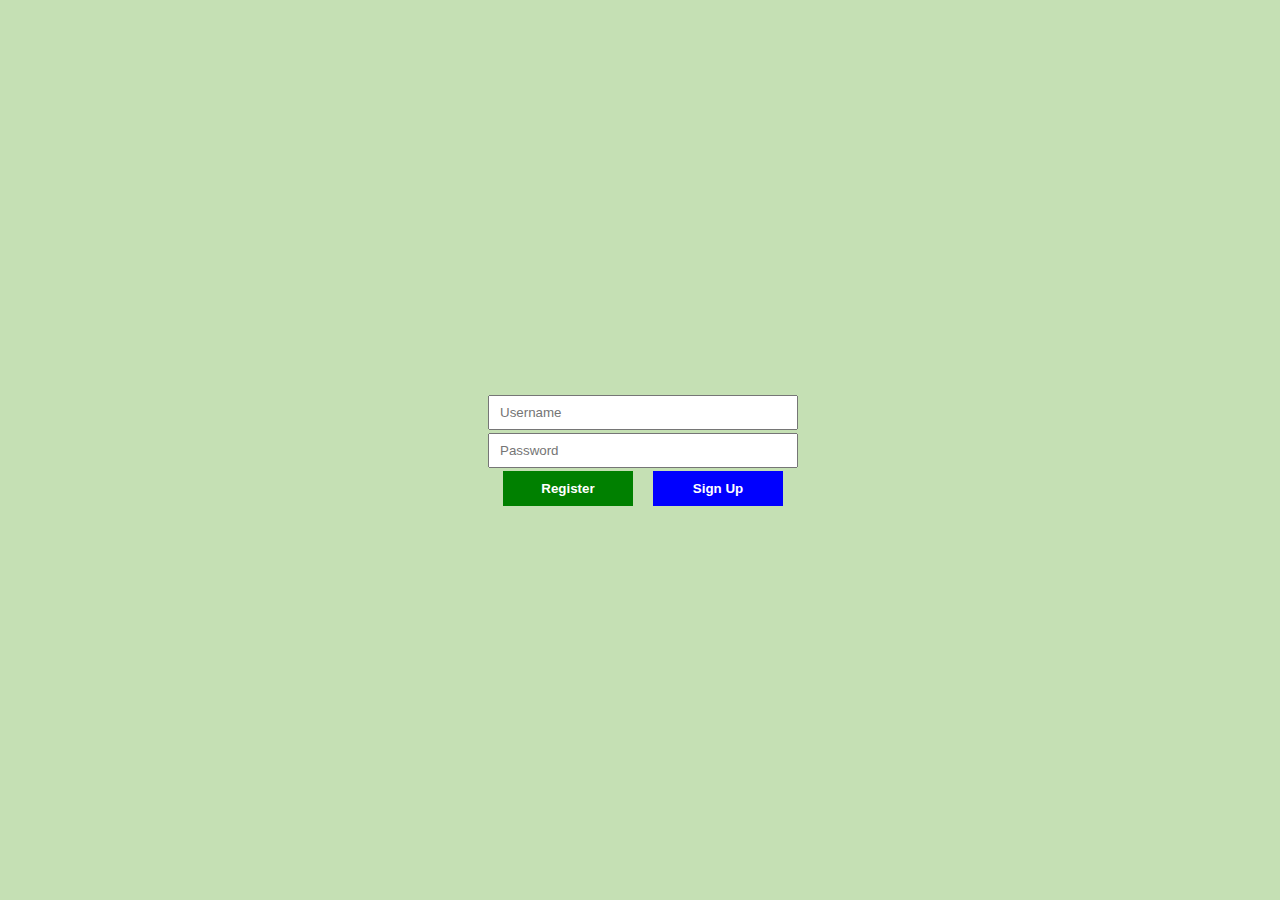
<file: index.html>
<!DOCTYPE html>
<html lang="en">
<head>
    <meta charset="UTF-8">
    <meta name="viewport" content="width=device-width, initial-scale=1.0">
    <title>Login</title>

    <!-- css -->
    <link rel="stylesheet" href="style.css">
</head>
<body>
    <div id="container">
        <form id="form" enctype="multipart/form-data">
            <div class="field">
                <input type="text" name="username" id="username" placeholder="Username">
            </div>
            <div class="field">
                <input type="password" name="password" id="password" placeholder="Password">
            </div>
            <div class="field">
                <button class="register">Register</button>
                <button class="signin">Sign Up</button>
            </div>
        </form>
    </div>

    <script src="script.js"></script>
</body>
</html>
</file>
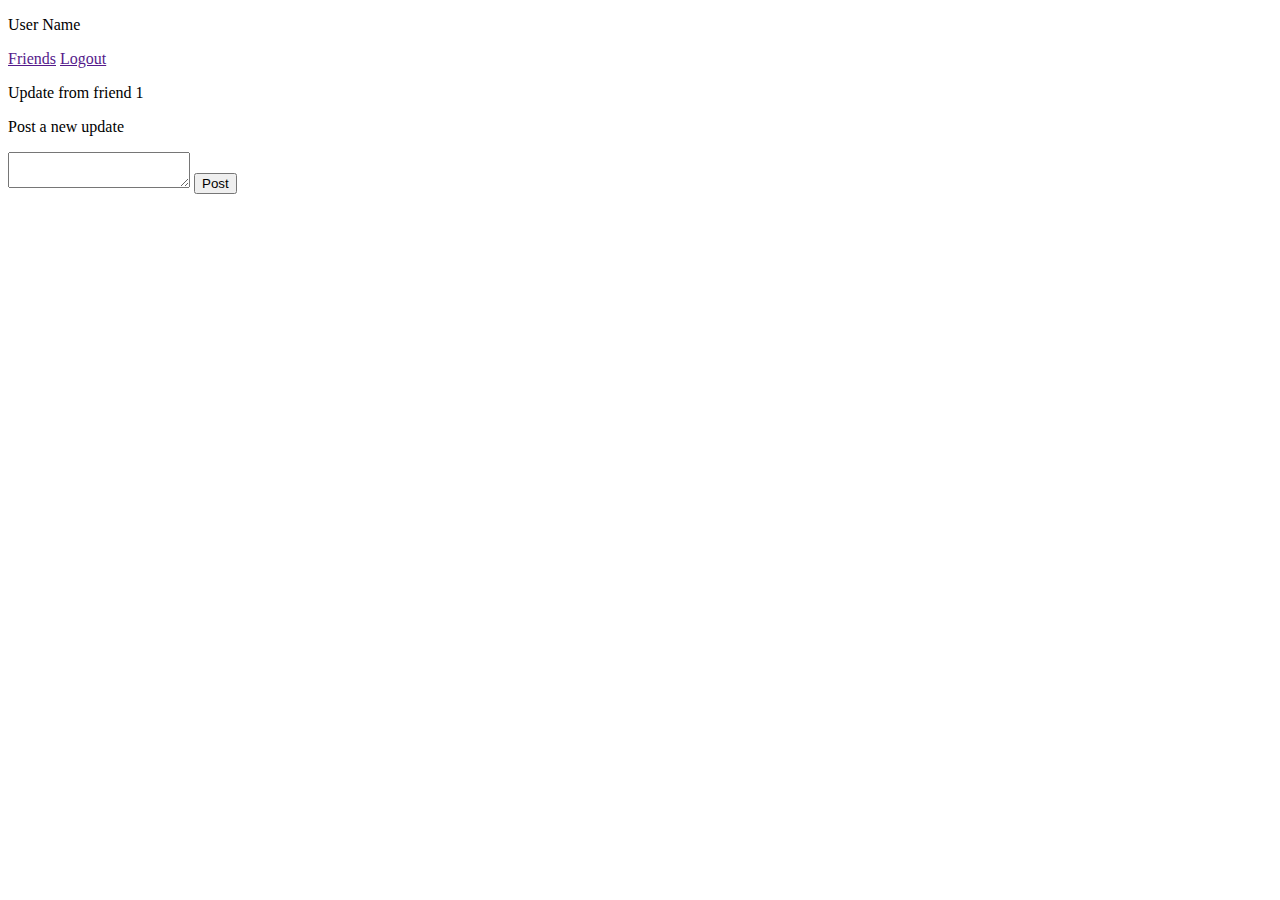
<file: user_profile.html>
<!DOCTYPE html>
<html lang="en">
<head>
    <meta charset="UTF-8">
    <meta name="viewport" content="width=device-width, initial-scale=1.0">
    <title>User Profile</title>
</head>
<body>
    <div id="user_profile">
        <div class="header">
            <div class="username">
                <p>User Name</p>
            </div>
            <div class="actions">
                <a href="" class="btn">Friends</a>
                <a href="" class="btn">Logout</a>
            </div>
        </div>
        <div class="body">
            <div class="update">
                <p>Update from friend 1</p>
                <p class="update"></p>
            </div>
        </div>
        <aside>
            <p>Post a new update</p>
            <textarea name="update" id="update" cols="" rows="" placeholder="Type your status update here">

            </textarea>
            <button>Post</button>
        </aside>
    </div>
</body>
</html>
</file>
<file: style.css>
* {
    margin: 0;
    padding: 0;
    box-sizing: border-box;
    font-family: Arial, Helvetica, sans-serif;
}

#container {
    height: 100vh;
    width: 100vw;
    background: #c5e0b4;
    display: flex;
    align-items: center;
    justify-content: center;
}

form {
    width: min(100%, 350px);
    margin: auto;
    padding: 20px;
}

form .field {
    width: 100%;
    height: 35px;
    margin: 3px;
    display: flex;
    align-items: center;
    justify-content: center;
}

form .field input {
    width: 100%;
    height: 100%;
    padding: 10px;
}

.field button {
    width: 130px;
    height: 100%;
    margin: 10px;
    border: none;
    outline: none;
    font-family: Arial, Helvetica, sans-serif;
    color: white;
    font-weight: 600;
}

button.register {
    background: green;
}

button.signin {
    background: blue;
}
</file>
